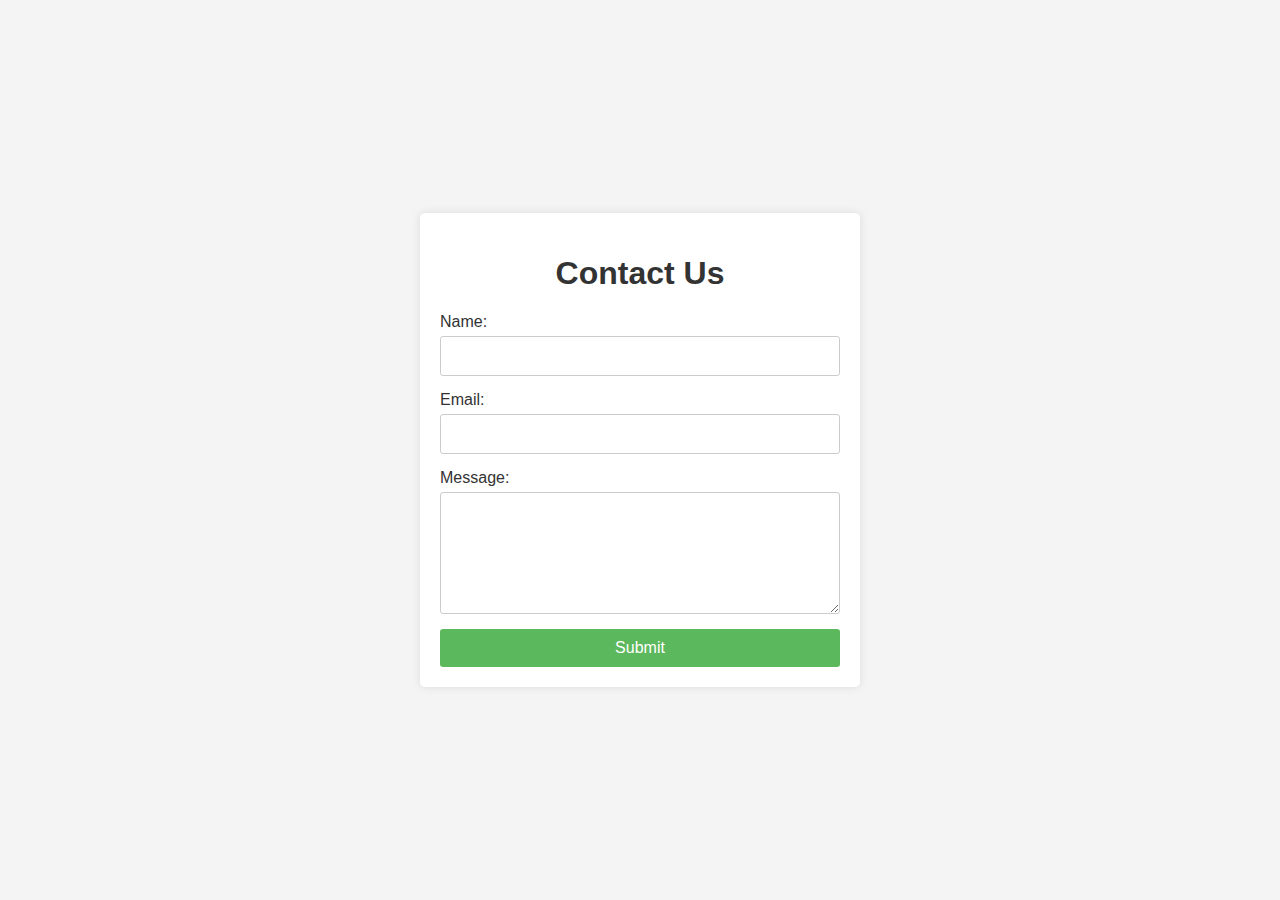
<file: index.html>
<!DOCTYPE html>
<html lang="en">
<head>
    <meta charset="UTF-8">
    <meta name="viewport" content="width=device-width, initial-scale=1.0">
    <title>Submit Form</title>
    <link rel="stylesheet" href="/static/styles.css">
</head>
<body>
    <div class="container">
        <h1>Contact Us</h1>
        <form action="/submit" method="post">
            <label for="name">Name:</label>
            <input type="text" id="name" name="name" required>

            <label for="email">Email:</label>
            <input type="email" id="email" name="email" required>

            <label for="message">Message:</label>
            <textarea id="message" name="message" required></textarea>

            <button type="submit">Submit</button>
        </form>
    </div>
</body>
</html>
</file>
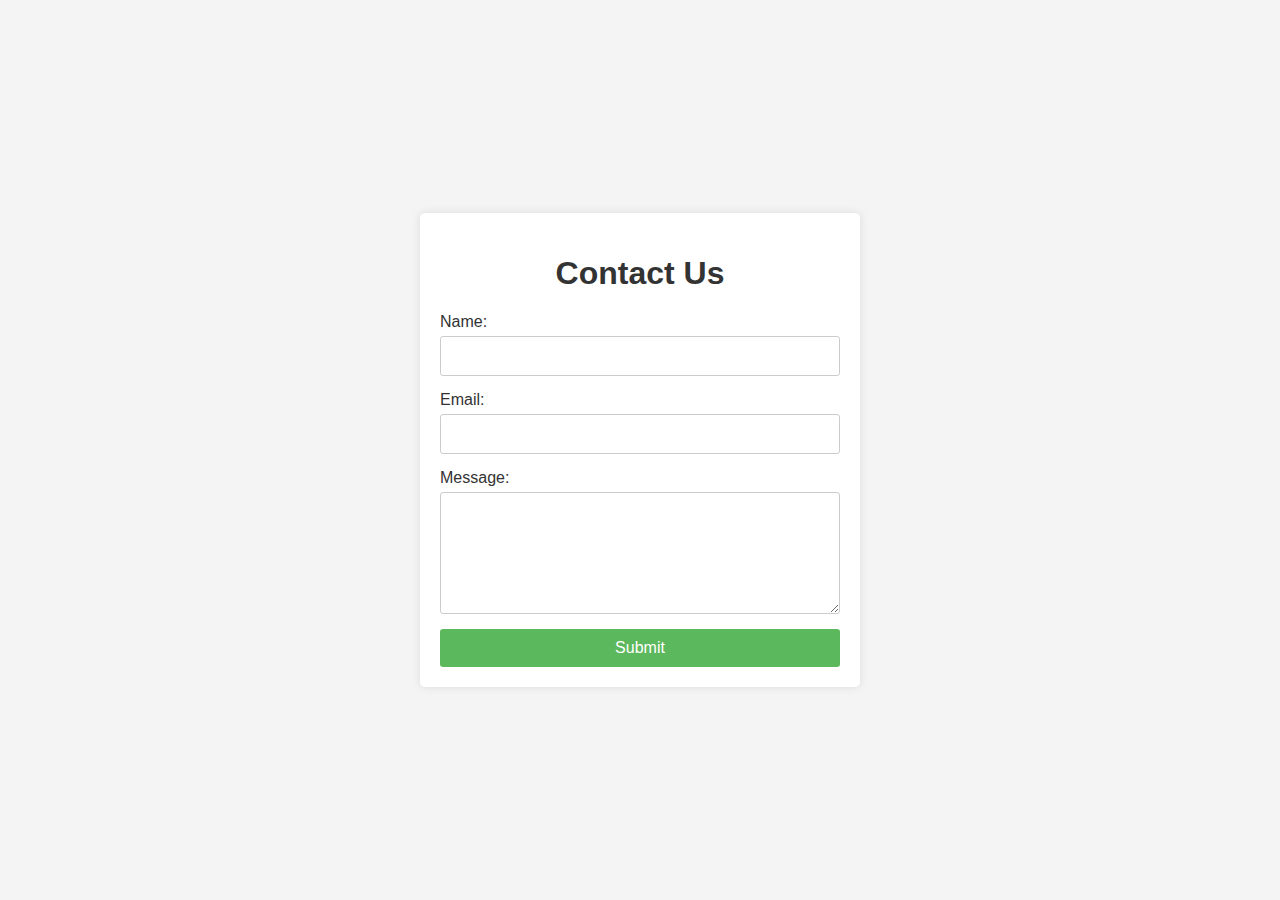
<file: static/index.html>
<!DOCTYPE html>
<html lang="en">
<head>
    <meta charset="UTF-8">
    <meta name="viewport" content="width=device-width, initial-scale=1.0">
    <title>Submit Form</title>
    <link rel="stylesheet" href="css/styles.css">
</head>
<body>
    <div class="container">
        <h1>Contact Us</h1>
        <form action="/submit" method="post">
            <label for="name">Name:</label>
            <input type="text" id="name" name="name" required>

            <label for="email">Email:</label>
            <input type="email" id="email" name="email" required>

            <label for="message">Message:</label>
            <textarea id="message" name="message" required></textarea>

            <button type="submit">Submit</button>
        </form>
    </div>
</body>
</html>
</file>
<file: static/styles.css>
body {
    font-family: Arial, sans-serif;
    background-color: #f4f4f4;
    display: flex;
    justify-content: center;
    align-items: center;
    height: 100vh;
    margin: 0;
}

.container {
    background-color: #fff;
    padding: 20px;
    border-radius: 5px;
    box-shadow: 0 0 10px rgba(0, 0, 0, 0.1);
    width: 100%;
    max-width: 400px;
}

h1 {
    text-align: center;
    color: #333;
}

form {
    display: flex;
    flex-direction: column;
}

label {
    margin-bottom: 5px;
    color: #333;
}

input, textarea {
    margin-bottom: 15px;
    padding: 10px;
    border: 1px solid #ccc;
    border-radius: 3px;
    font-size: 16px;
}

textarea {
    resize: vertical;
    height: 100px;
}

button {
    padding: 10px;
    background-color: #5cb85c;
    color: white;
    border: none;
    border-radius: 3px;
    font-size: 16px;
    cursor: pointer;
}

button:hover {
    background-color: #4cae4c;
}
</file>
<file: static/css/styles.css>
body {
    font-family: Arial, sans-serif;
    background-color: #f4f4f4;
    display: flex;
    justify-content: center;
    align-items: center;
    height: 100vh;
    margin: 0;
}

.container {
    background-color: #fff;
    padding: 20px;
    border-radius: 5px;
    box-shadow: 0 0 10px rgba(0, 0, 0, 0.1);
    width: 100%;
    max-width: 400px;
}

h1 {
    text-align: center;
    color: #333;
}

form {
    display: flex;
    flex-direction: column;
}

label {
    margin-bottom: 5px;
    color: #333;
}

input, textarea {
    margin-bottom: 15px;
    padding: 10px;
    border: 1px solid #ccc;
    border-radius: 3px;
    font-size: 16px;
}

textarea {
    resize: vertical;
    height: 100px;
}

button {
    padding: 10px;
    background-color: #5cb85c;
    color: white;
    border: none;
    border-radius: 3px;
    font-size: 16px;
    cursor: pointer;
}

button:hover {
    background-color: #4cae4c;
}
</file>
